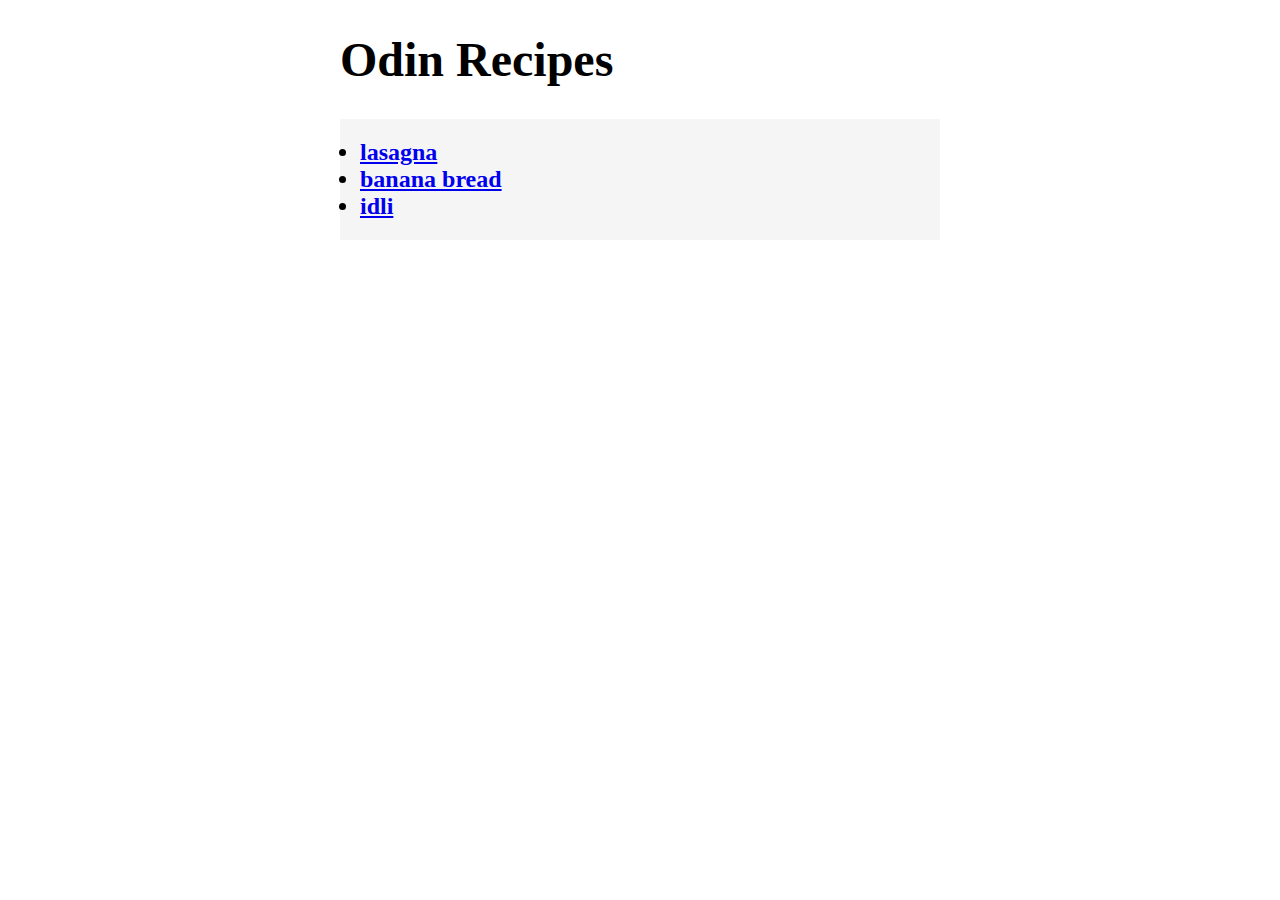
<file: index.html>
<!DOCTYPE html>
<html lang="en">
  <head>
    <meta charset="UTF-8" />
    <meta name="viewport" content="width=device-width, initial-scale=1.0" />
    <title>Recipes</title>
    <link rel="stylesheet" href="style.css" />
  </head>
  <body>
    <div class ="MainPage">
      <h1>Odin Recipes</h1>
      <ul>
        <li><a href="recipes/lasagna.html">lasagna</a></li>
        <li><a href="recipes/bananabread.html">banana bread</a></li>
        <li><a href="recipes/idli.html">idli</a></li>
      </ul>
    </div>
  </body>
</html>
</file>
<file: style.css>
.Ingredients,
.Steps,
.Description,
.MainPage {
  color: black;
  font-family: "Times New Roman", Times, serif;
  font-size: 24px;
  font-weight: 700;
  width: 600px;
  margin: 0px auto;
}

#Image {
  display:block;
  width: 600px;
  height: auto;
  margin: 20px auto;
  /* text-align: center; */
}

.Ingredients,
.Steps {
  color: black;
  /* background-color: palegreen; */
  font-size: 24px;
  font-weight: 700;
  width: 600px;
  margin: 0px auto;
}

ul,ol{
  margin-top: 10 px;
  padding: 20px;
  background-color: whitesmoke;
  display: flex;
  align-items: "first baseline";
  flex-direction: column;
}
.Header {
  background-color: orange;
  color: white;
  text-align: center;
  padding: 20px;
  border: 1px solid black;
  width: 600px;
  margin: 0 auto;
}

#Steps,#Ingredients{
  width :600px;
  margin: 10px auto;
}
</file>
